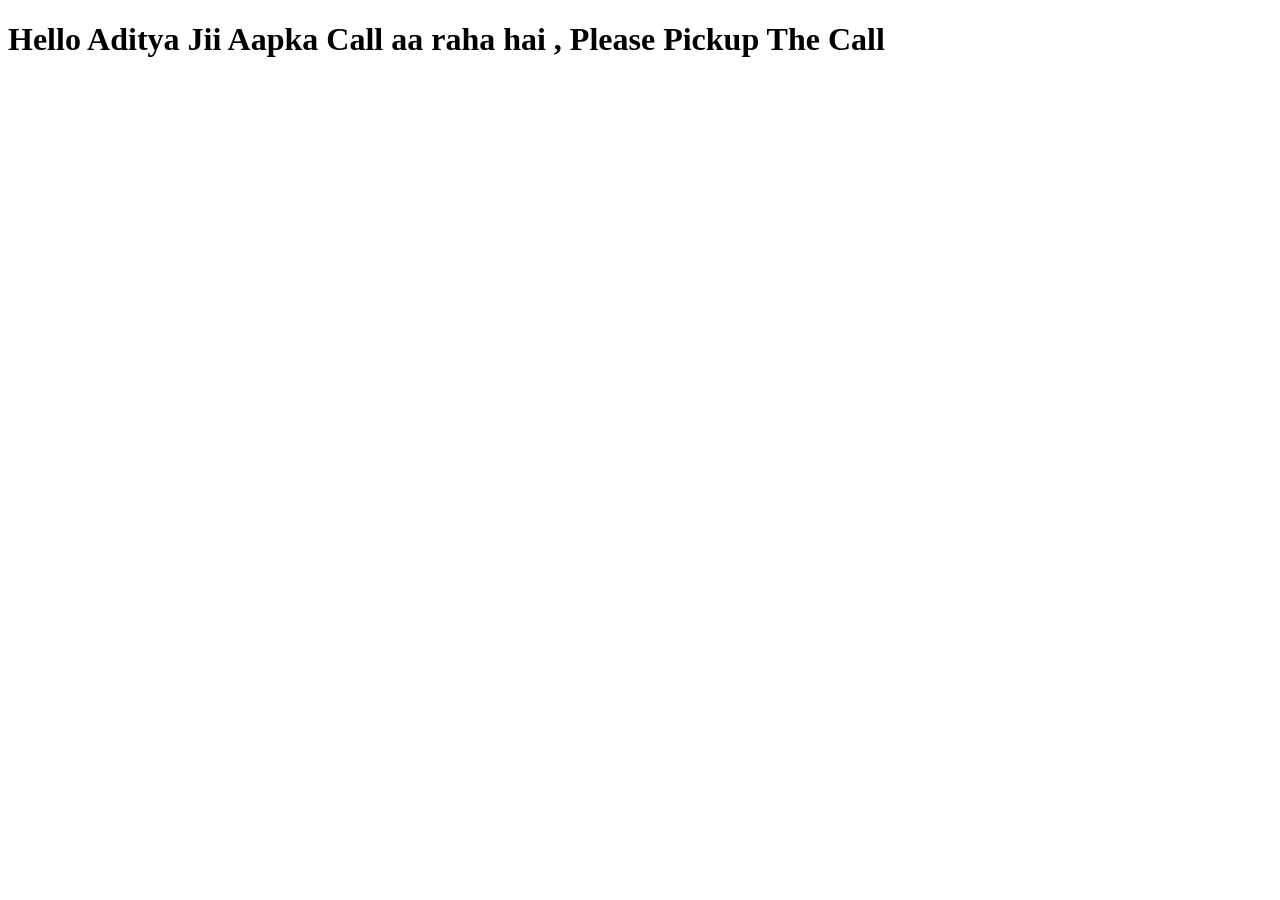
<file: CODE/index.html>
<!DOCTYPE html>
<html lang="en">
<head>
    <meta charset="UTF-8">
    <meta name="viewport" content="width=device-width, initial-scale=1.0">
    <title>Document</title>
</head>
<body>
    <h1>
        <Strong>Hello Aditya Jii Aapka Call aa raha hai , Please Pickup The Call</Strong>
    </h1>
    <!-- <script src="script.js"></script> -->
    <script src="./practice.js"></script>
</body> 
</html>
</file>
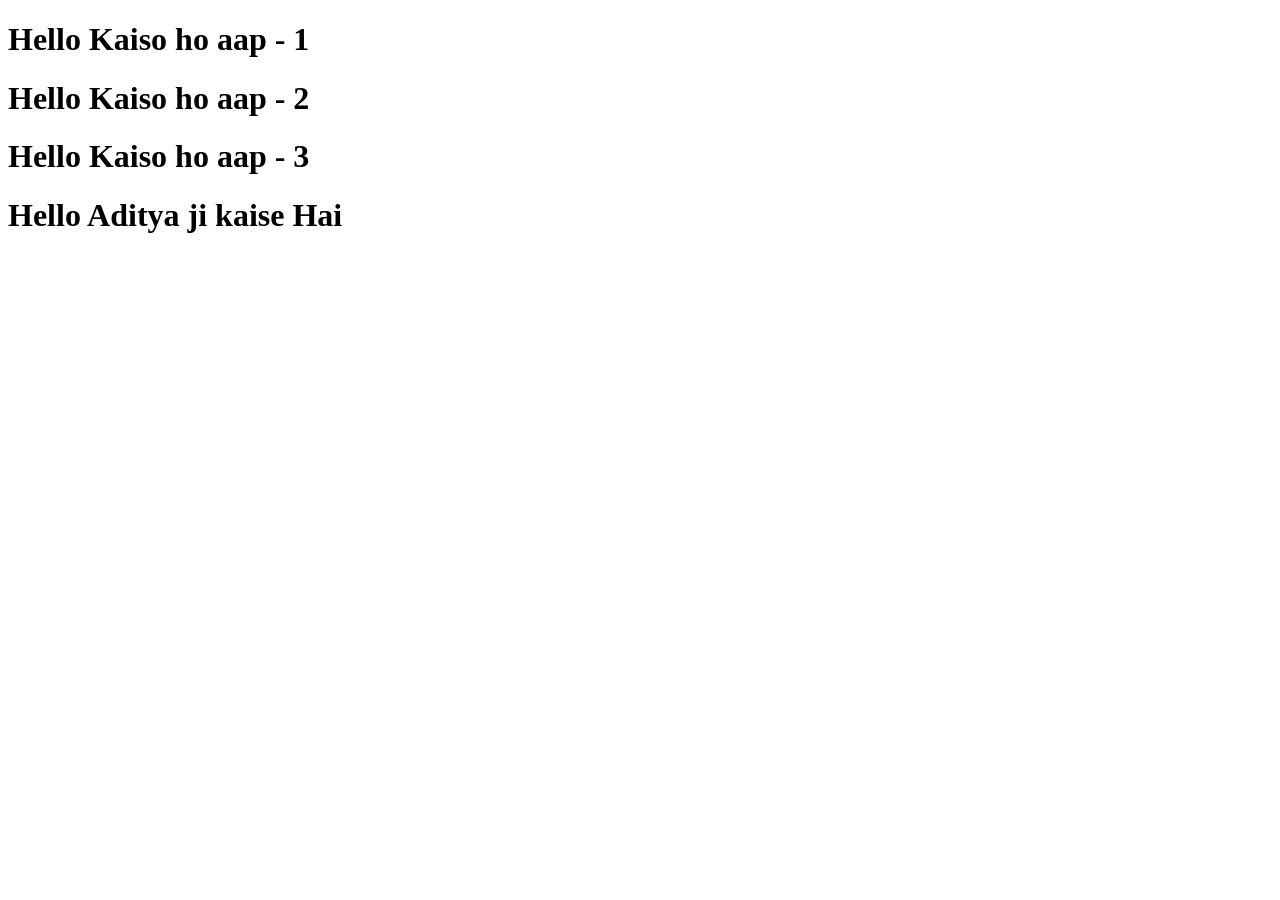
<file: PART-2 DOM/dom.html>
<!DOCTYPE html>
<html lang="en">
<head>
    <meta charset="UTF-8">
    <meta name="viewport" content="width=device-width, initial-scale=1.0">
    <title>DOM</title>
    <style>
        .hulu{
            color: red;
            background-color: blueviolet;
        }
    </style>
</head>
<body>

<!-- <h1 id="abcd" >hey hey kaise ho</h1> -->
<!-- <h1 id="abcd" >hey hey kaise ho</h1>
<h1 id="abcd" >hey hey kaise ho</h1> -->

<!-- <h2 class="efgh" >hey hey kaha ho</h2>
<h2 class="efgh" >hey hey kaha ho</h2>
<h2 class="efgh" >hey hey kaha ho</h2> -->

<!-- <a href="https://www.google.com">Download</a> -->


<!-- <img src="" alt="Broken Image"> -->

<!-- ! -->
<div>
    <h1>Hello Kaiso ho aap - 1</h1>
    <h1>Hello Kaiso ho aap - 2</h1>
    <h1>Hello Kaiso ho aap - 3</h1>
</div>

<!-- ! -->

<!-- <h1>Hello Aditya ji kaise Hai</h1> -->


<h1 class="abcd">Hello Aditya ji kaise Hai</h1>


    <script src="./dom.js"></script>
</body>
</html>
</file>
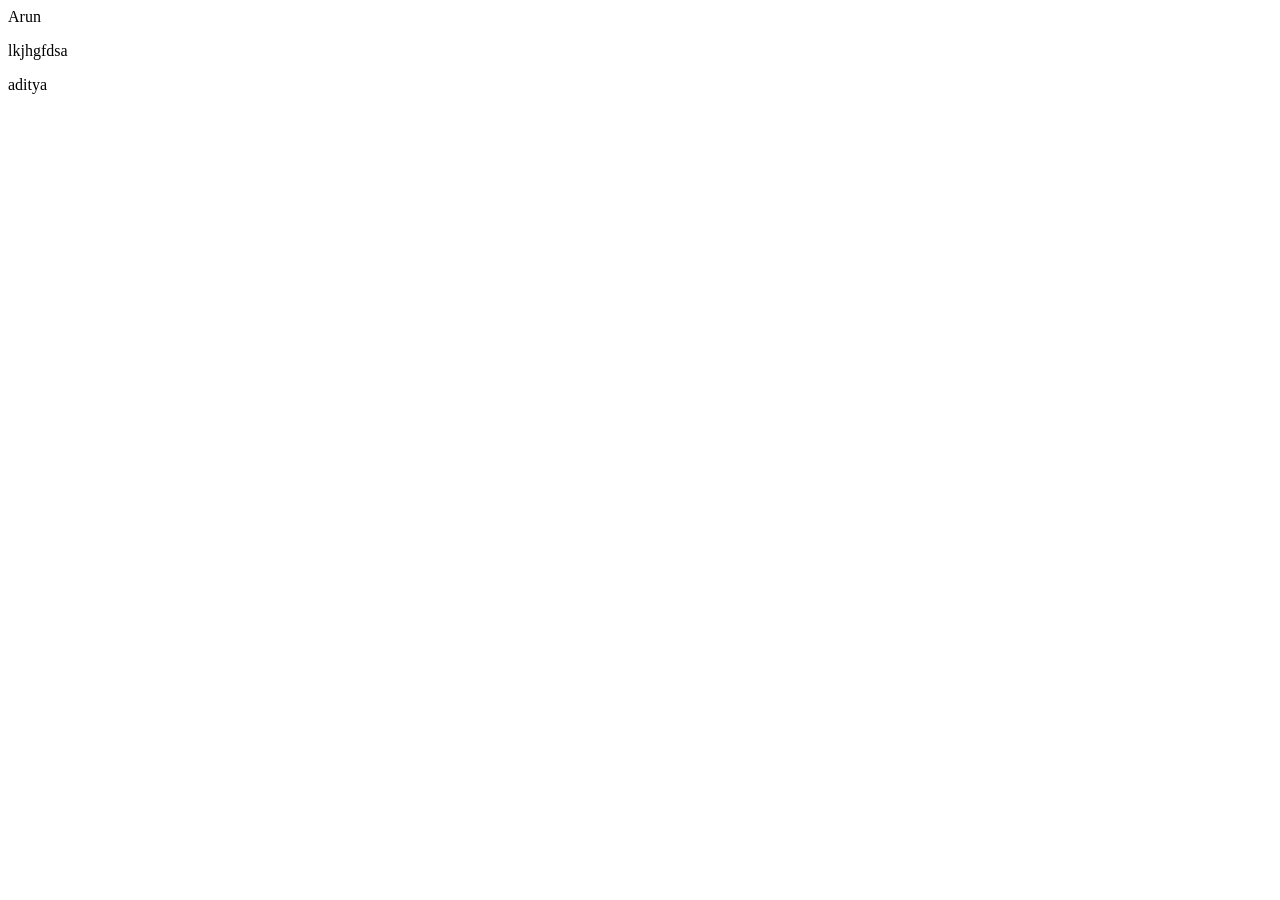
<file: PART-2 DOM/practice.html>
<!DOCTYPE html>
<html lang="en">
<head>
    <meta charset="UTF-8">
    <meta name="viewport" content="width=device-width, initial-scale=1.0">
    <title>Document</title>
</head>
<body>

<!-- !1 -->
 <!-- <button class="buy-now">Buy now This</button>
 <button>Add To Cart</button>
 <button class="buy-now">Buy now This</button>
     -->
<!-- !2 -->
 <!-- <h1 id="heading">Hello Ragav Ji Kaishi Hai Aap....</h1>
 <p>Lorem ipsum dolor sit, amet consectetur adipisicing elit. A repudiandae tenetur cupiditate? Nihil, et! Eius obcaecati soluta, praesentium et error explicabo ratione est ut quo recusandae sunt quasi blanditiis hic illo fugiat delectus, magnam perspiciatis quod consequuntur veniam rerum iure rem esse dolore? Eveniet id doloremque excepturi. Asperiores, dolorum non.</p>
  -->
<!-- ! 3 -->
 <!-- <ul>
    <li>Apple 1</li>
    <li>Apple 2</li>
    <li>Apple 3</li>
    <li>Apple 4</li>
    <li>Apple 5</li>
    <li>Apple 6</li>
 </ul> -->
 <!-- !6 -->
  <!-- <p>Lorem ipsum dolor sit amet consectetur adipisicing elit. Optio suscipit, iusto voluptatem facilis, sint adipisci omnis fuga et quasi, quaerat tenetur soluta illo laudantium quis molestias quidem? Facilis eaque quidem et maiores!</p>
 -->
<!-- ! 7 -->
 <!-- <img src="https://upload.wikimedia.org/wikipedia/commons/b/b6/Image_created_with_a_mobile_phone.png" alt="blank"> -->
<!-- ! 9 -->

<!-- <a href="">Download Now</a> -->

<!-- ! 10 -->
 <!-- <div> -->
    <!-- Lorem ipsum dolor sit amet consectetur, adipisicing elit. Aliquid porro laboriosam dicta reprehenderit vel, deserunt repellat cupiditate aliquam consequatur sint animi ut officiis quam necessitatibus incidunt error quas. Magni alias nulla necessitatibus aut inventore impedit, libero eveniet, dolore aspernatur numquam quam cupiditate nam quia rerum, et architecto blanditiis repellendus provident. </div> -->

    <!-- ! 11 -->
     <!-- <button disabled> Download Now</button> -->

     <!-- ! 12 -->
      <div> Arun
        <p>lkjhgfdsa</p>
        <span>aditya</span>
      </div>

    <script src="./practice.js"></script>
</body>
</html>
</file>
